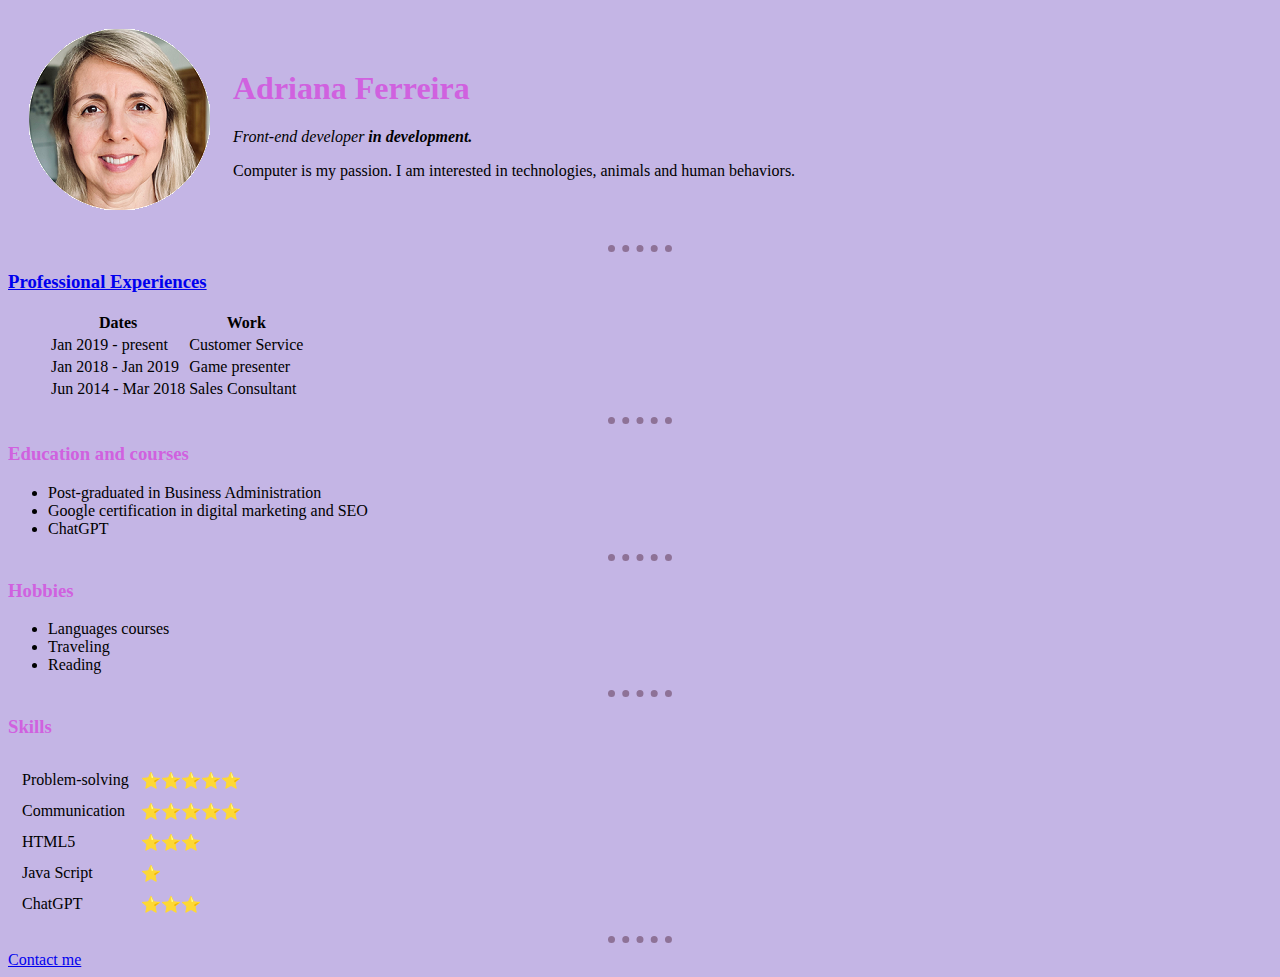
<file: index.html>
<!DOCTYPE html>
<head>
  <meta charset="UTF-8">
  <title>Adriana's Personal Site</title>
  <link rel="stylesheet" href="css/styles.css">
</head>
<body>
  <table cellspacing="20">
    <tr>
      <td>
        <img src="images/IMG_2695-modified.png" alt="Adriana's picture">
      </td>
      <td>
      <h1>Adriana Ferreira</h1>
      <p><em>Front-end developer <strong>in development.</strong></em></p>
      <p>Computer is my passion. I am interested in technologies, animals and human behaviors.</p>
      </td>
    </tr>
  </table>
  <hr>
  <h3><a href="https://www.linkedin.com/in/adriana-ferreira-95765263/">Professional Experiences</a></h3>
  <ol>
    <table>
      <thead>
        <tr>
          <th>Dates</th>
          <th>Work</th>
        </tr>
      </thead>
      <tbody>
        <tr>
        <td>Jan 2019 - present</td>
        <td>Customer Service</td>
      </tr>
      <tr>
        <td>Jan 2018 - Jan 2019</td>
        <td>Game presenter</td>
      </tr>
      <tr>
        <td>Jun 2014 - Mar 2018</td>
        <td>Sales Consultant</td>
      </tr>
      </tbody>
      <tfoot>
      </tfoot>
    </table>
  </ol>

  <hr>

  <h3>Education and courses</h3>
  <ul>
    <li>Post-graduated in Business Administration</li>
    <li>Google certification in digital marketing and SEO</li>
    <li>ChatGPT</li>
  </ul>

  <hr>

  <h3>Hobbies</h3>
  <ul>
    <li>Languages courses</li>
    <li>Traveling</li>
    <li>Reading</li>
  </ul>

  <hr>

<table cellspacing="10">
<h3>Skills</h3>

<table>
<tr>
  <td>
  <table cellspacing="10">
  
        <tr>
          <td>Problem-solving</td>
          <td>⭐⭐⭐⭐⭐</td>
        </tr>
        <tr>
          <td>Communication</td>
          <td>⭐⭐⭐⭐⭐</td>
        </tr>
        <tr>
          <td>HTML5</td>
          <td>⭐⭐⭐</td>
        </tr>
        <tr>
          <td>Java Script</td>
          <td>⭐</td>
        </tr>
        <tr>
          <td>ChatGPT</td>
          <td>⭐⭐⭐</td>
        </tr>
    </table>
    </td>
          
  </td>
</tr>
</table>
</table>
      
  <hr>

<a href="contact-me.html">Contact me</a>
</body>
</html>
</file>
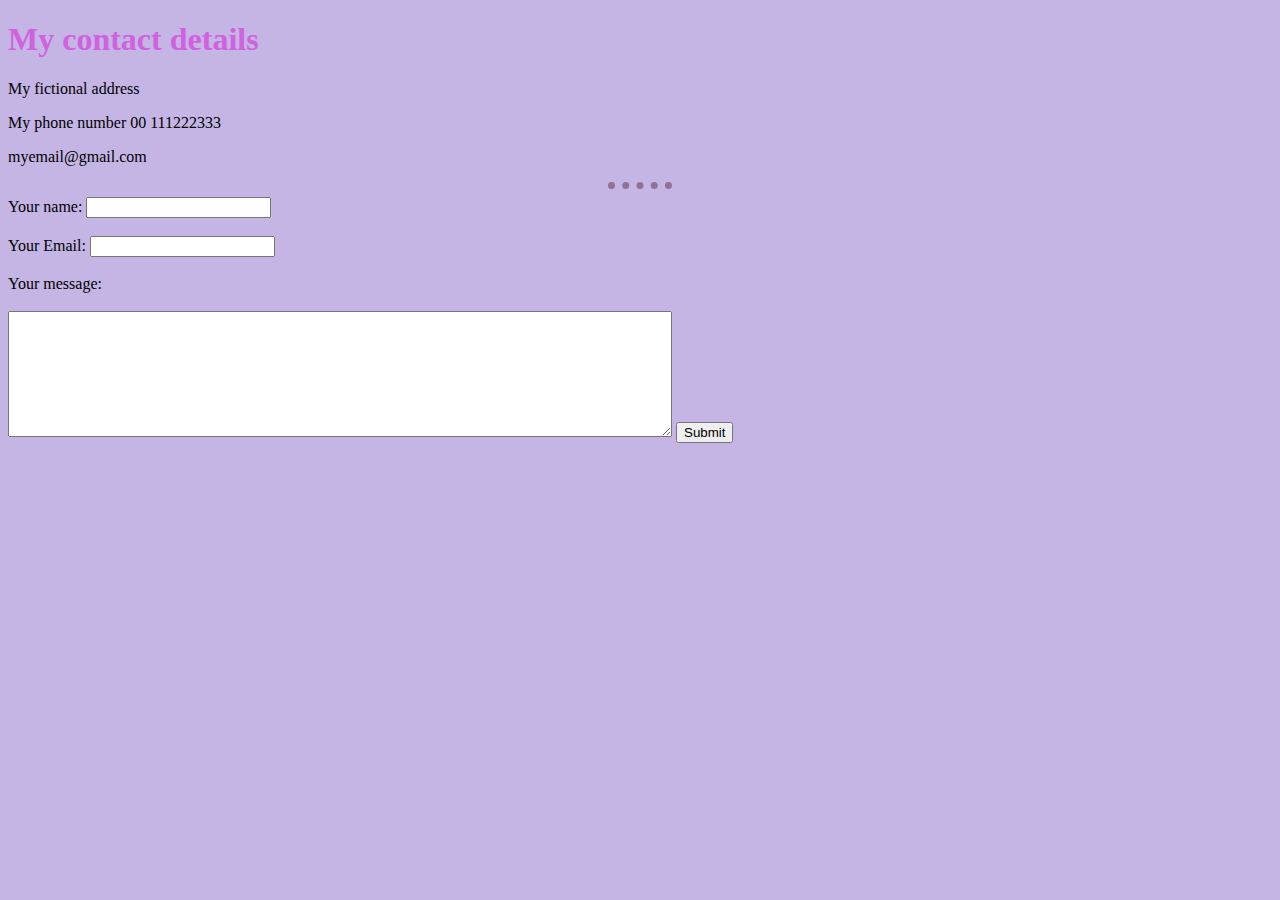
<file: contact-me.html>
<!DOCTYPE html>
<html lang="en">
  <head>
    <meta charset="UTF-8" />
    <title>Contact me</title>
    <link rel="stylesheet" href="css/styles.css">
  </head>
  
  <body>
    <h1>My contact details</h1>
    <p>My fictional address</p>
    <p>My phone number 00 111222333</p>
    <p>myemail@gmail.com</p>

    <hr>

    <form class="" action="mailto:driaferreira1@gmail.com" method="post" enctype="text/plain">
      <label>Your name:<label>
      <input type="text" name="Your name" value="" /><br>
<br>
      <label>Your Email:</label>
      <input type="email" name="Your email" value=""><br>
<br>
      <label>Your message:</label><br>
<br>
      <textarea name="Your message" cols="80" rows="8"></textarea>
       <input type="submit" name="" />
    </form>
  </body>
</html>
</file>
<file: css/styles.css>
body {
  background-color: #c4b5e5;
}
hr {
  border-style: none;
  border-top-style: dotted;
  border-color: rgb(142, 114, 151);
  border-width: 7px;
  width: 5%;
}
h1 {
  color: rgb(208, 97, 223);
}
h3 {
  color: rgb(208, 97, 223);
}
</file>
